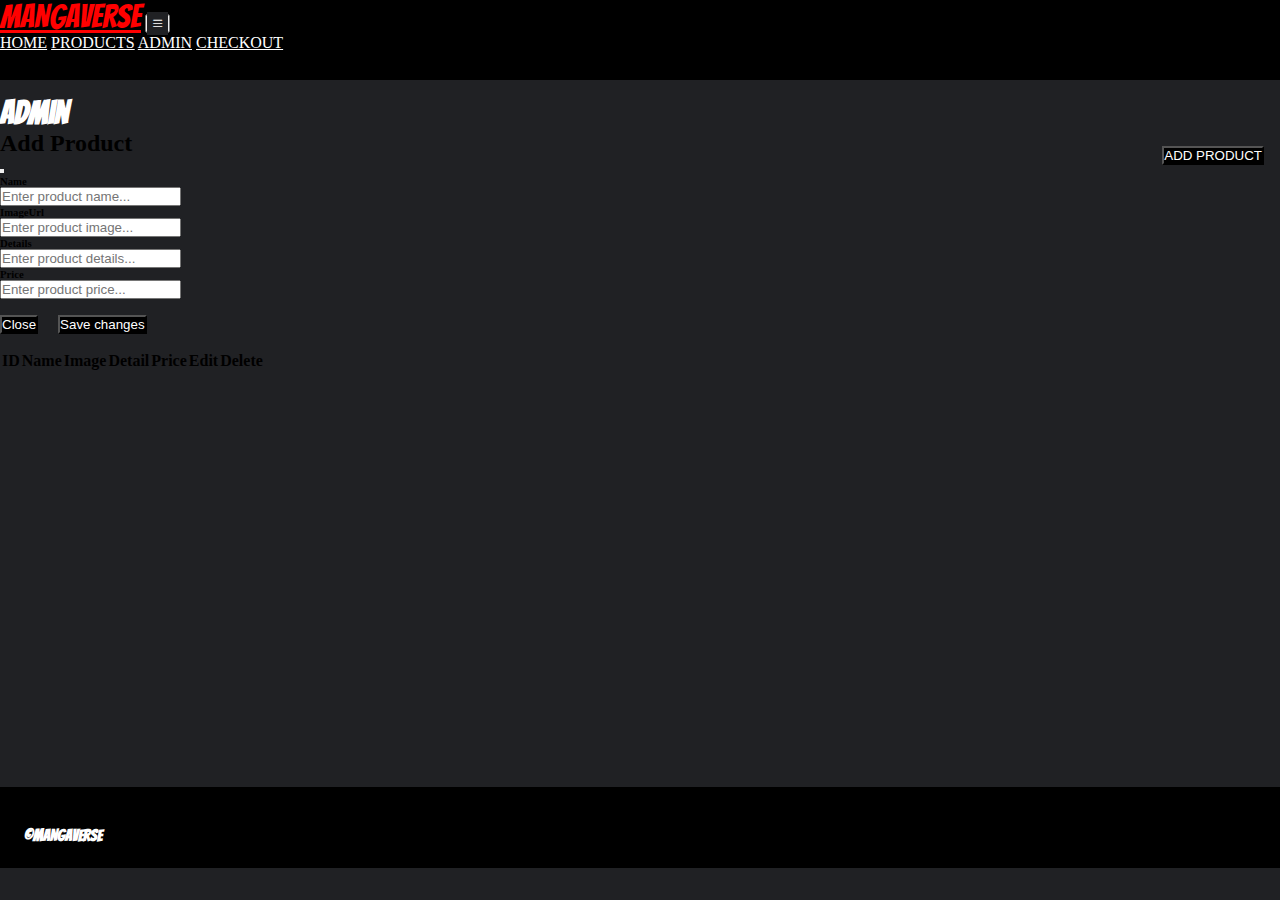
<file: html/admin.html>
<!DOCTYPE html>
<html lang="en">
<head>
    <meta charset="UTF-8">
    <meta http-equiv="X-UA-Compatible" content="IE=edge">
    <meta name="viewport" content="width=device-width, initial-scale=1.0">
    <!-- BOOTSTRAP -->
    <link href="https://cdn.jsdelivr.net/npm/bootstrap@5.3.0/dist/css/bootstrap.min.css" rel="stylesheet" 
    integrity="sha384-9ndCyUaIbzAi2FUVXJi0CjmCapSmO7SnpJef0486qhLnuZ2cdeRhO02iuK6FUUVM" crossorigin="anonymous">
    <!-- CUSTOM CSS -->
    <link rel="stylesheet" href="../css/style.css">
    <title>ADMIN</title>
</head>
<body>

    <nav class="navbar navbar-expand-lg">
        <div class="container-fluid">
          <a class="navbar-brand" href="../index.html">MANGAVERSE</a>
          <button class="navbar-toggler" type="button" data-bs-toggle="collapse" data-bs-target="#navbarNavAltMarkup" aria-controls="navbarNavAltMarkup" aria-expanded="false" aria-label="Toggle navigation">
            <span><i class="bi bi-list"></i></span>
          </button>
          <div class="collapse navbar-collapse" id="navbarNavAltMarkup">
            <div class="navbar-nav ms-auto">
              <a class="nav-link" href="../index.html">HOME</a>
              <a class="nav-link" href="../html/products.html">PRODUCTS</a>
              <a class="nav-link" href="../html/admin.html">ADMIN</a>
              <a class="nav-link" href="../html/checkout.html">CHECKOUT</a>
            </div>
          </div>
        </div>
      </nav>

      <main>
        <h1 class="text-decoration-underline text-center">Admin</h1>
        <div>
          <!-- Button trigger modal -->
<button type="button" class="btn" id="modallbttn" data-bs-toggle="modal" data-bs-target="#exampleModal">
  ADD PRODUCT
</button>

<!-- Modal -->
<div class="modal fade" id="exampleModal" tabindex="-1" aria-labelledby="exampleModalLabel" aria-hidden="true">
  <div class="modal-dialog">
    <div class="modal-content">
      <div class="modal-header">
        <h2 class="modal-title fs-5 text-black" id="exampleModalLabel">Add Product</h2>
        <button type="button" class="btn-close" data-bs-dismiss="modal" aria-label="Close"></button>
      </div>
      <div class="modal-body">
        <h6 class="name">Name</h6>
        <input id="name" placeholder="Enter product name..." type="text" class="w-100">
        <h6 class="imageurl">ImageUrl</h6>
        <input id="image" placeholder="Enter product image..." type="text" class="w-100">
        <h6 class="details">Details</h6>
        <input id="detail" placeholder="Enter product details..." type="text" class="w-100">
        <h6 class="price">Price</h6>
        <input id="price" placeholder="Enter product price..." type="text" class="w-100">
      </div>
      <div class="modal-footer">
        <button type="button" class="btn btn-secondary" data-bs-dismiss="modal">Close</button>
        <button type="button" class="btn btn-primary" id="savebtn" >Save changes</button>
      </div>
    </div>
  </div>
</div>
        </div>

        <!-- <div class="table-responsive"> -->
          <table id="tablecon" class="tablecon text-center text-white w-100">
            <thead class="tablecont">
              <tr>
              <th>ID</th>
              <th>Name</th>
              <th>Image</th>
              <th>Detail</th>
              <th>Price</th>
              <th>Edit</th>
              <th>Delete</th>
            </tr>
            </thead>
            <tbody class="tablecontent">
            </tbody>
          </table>
        </div>
      </main>

      <footer class="text-center">
        <h4>&copy;MANGAVERSE</h4>
      </footer>
    
    <!-- BOOTSTRAP JS -->
    <script src="https://cdn.jsdelivr.net/npm/bootstrap@5.3.0/dist/js/bootstrap.bundle.min.js" 
    integrity="sha384-geWF76RCwLtnZ8qwWowPQNguL3RmwHVBC9FhGdlKrxdiJJigb/j/68SIy3Te4Bkz" crossorigin="anonymous"></script>
    <!-- CUSTOM JS -->
    <script src="../script/admin.js"></script>
</body>
</html>
</file>
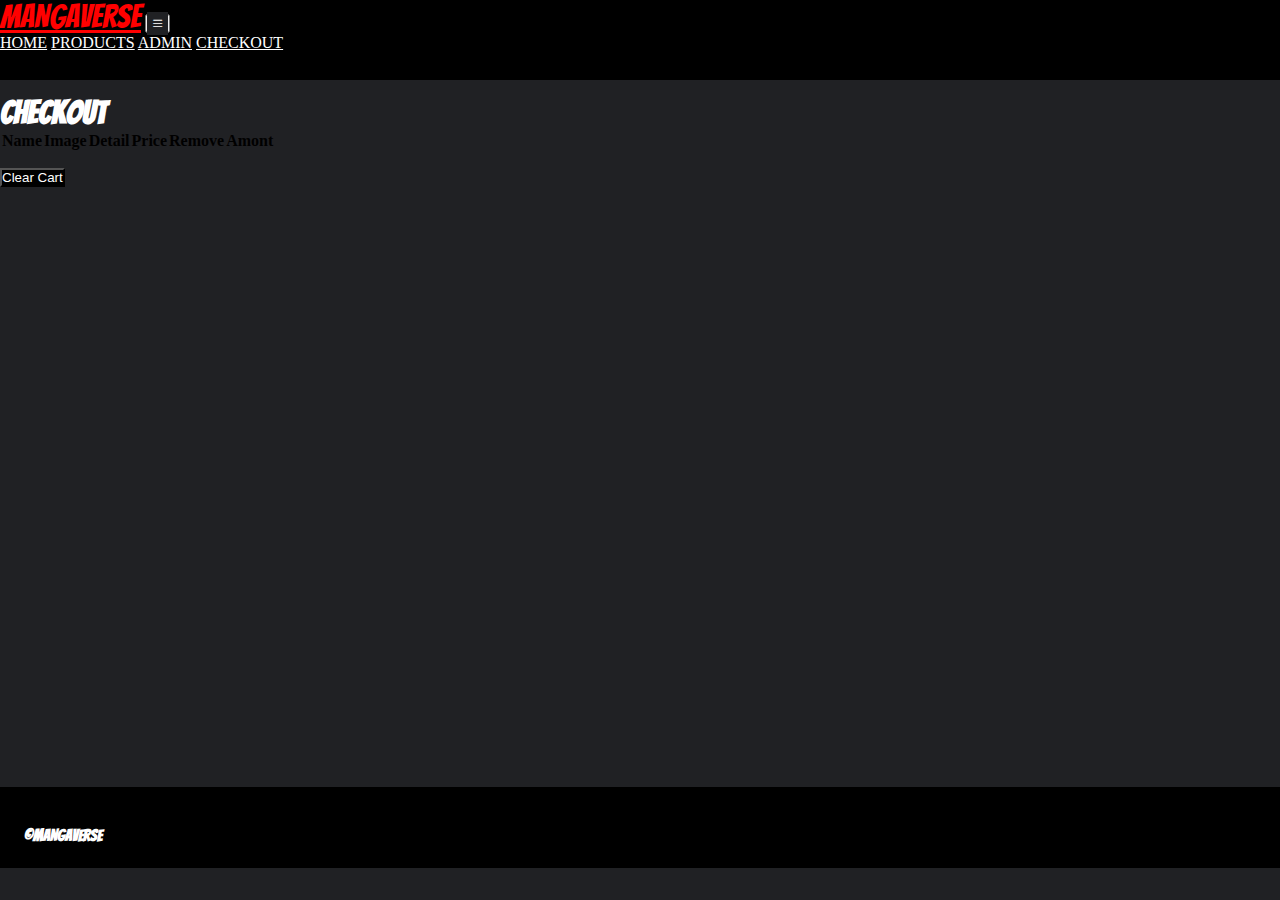
<file: html/checkout.html>
<!DOCTYPE html>
<html lang="en">
<head>
    <meta charset="UTF-8">
    <meta http-equiv="X-UA-Compatible" content="IE=edge">
    <meta name="viewport" content="width=device-width, initial-scale=1.0">
    <!-- BOOTSTRAP -->
    <link href="https://cdn.jsdelivr.net/npm/bootstrap@5.3.0/dist/css/bootstrap.min.css" rel="stylesheet" 
    integrity="sha384-9ndCyUaIbzAi2FUVXJi0CjmCapSmO7SnpJef0486qhLnuZ2cdeRhO02iuK6FUUVM" crossorigin="anonymous">
    <!-- CUSTOM CSS -->
    <link rel="stylesheet" href="../css/style.css">
    <title>CHECKOUT</title>
</head>
<body>

    <nav class="navbar navbar-expand-lg">
        <div class="container-fluid">
          <a class="navbar-brand" href="../index.html">MANGAVERSE</a>
          <button class="navbar-toggler" type="button" data-bs-toggle="collapse" data-bs-target="#navbarNavAltMarkup" aria-controls="navbarNavAltMarkup" aria-expanded="false" aria-label="Toggle navigation">
            <span><i class="bi bi-list"></i></span>
          </button>
          <div class="collapse navbar-collapse" id="navbarNavAltMarkup">
            <div class="navbar-nav ms-auto">
              <a class="nav-link" href="../index.html">HOME</a>
              <a class="nav-link" href="../html/products.html">PRODUCTS</a>
              <a class="nav-link" href="../html/admin.html">ADMIN</a>
              <a class="nav-link" href="../html/checkout.html">CHECKOUT</a>
            </div>
          </div>
        </div>
      </nav>

      <main class="container-fluid text-center">
        <h1 class="text-decoration-underline">Checkout</h1>
        <p  class="text-white"></p>
        <table id="checktablecon" class="checktablecon text-center text-white w-100">
          <thead class="checktablecont">
            <tr>
            <th>Name</th>
            <th>Image</th>
            <th>Detail</th>
            <th>Price</th>
            <th>Remove</th>
            <th>Amont</th>
          </tr>
          </thead>
          <tbody class="checktablecontent">
          </tbody>
        </table>
        <p id="amount-due" class="text-white"></p>
        <button id="clearcart" class="btn" onclick="clearcart()">Clear Cart</button>
        
      </main>

      <footer class="foot text-center">
        <h4>&copy;MANGAVERSE</h4>
      </footer>
    
    <!-- BOOTSTRAP JS -->
    <script src="https://cdn.jsdelivr.net/npm/bootstrap@5.3.0/dist/js/bootstrap.bundle.min.js" 
    integrity="sha384-geWF76RCwLtnZ8qwWowPQNguL3RmwHVBC9FhGdlKrxdiJJigb/j/68SIy3Te4Bkz" crossorigin="anonymous"></script>
    <!-- CUSTOM JS -->
    <script src="../script/checkout.js"></script>
</body>
</html>
</file>
<file: css/style.css>
@import url('https://fonts.googleapis.com/css2?family=Bangers&family=Bebas+Neue&family=Open+Sans:wght@300&family=Press+Start+2P&display=swap');
@import url("https://cdn.jsdelivr.net/npm/bootstrap-icons@1.10.5/font/bootstrap-icons.css");

* {
    margin: 0;
    padding: 0;
    box-sizing: border-box;
    ::-webkit-scrollbar{
        display: none;
    }
}

h1 {
    color: white;
    font-family: 'Bangers', cursive;
    margin-top: 1rem;
}

h4 {
    margin-top: 1rem;
}

.aboutcont {
    color: white;
}

.headpar {
    color: white;
}

footer {
    color: white;
    background-color: black;
    margin-top: 1rem;
    padding: 1.5rem;
    font-family: 'Bangers', cursive;
    width: 100%;
}

    /* .foot {
        position: fixed;
        bottom: 0;
        width: 100;
    } */

main{
    min-height: 75vh;
}

html,
body {
    background-color: rgba(32,33,36,255);
    overflow-x: hidden;
}

.navbar {
    background-color: black;
    height: 5rem;
}

.navbar-brand:hover {
    color: red;
}

.navbar-brand {
    font-family: 'Bangers', cursive;
    font-size: 2rem;
    color: white;
}

.nav-link:hover {
    color: red;
}

.nav-link {
    color: white;
}

.card {
    width: 18rem;
    margin-bottom: 1rem;
    margin-top: 1rem;
}

#homeprod {
    height: 100%;
}

.carousel-item img {
    width: 100%;
}

.btn:hover {
    color: red;
    background-color: black;
}

.btn {
    margin-top: 1rem;
    margin-bottom: 1rem;
    margin-right: 1rem;
    background-color: black;
    color: white;
}

#clearcart {
    float: left;
}

#modallbttn{
    float: right;
}

.dropdown{
    display: flex;
    justify-content: center;
}

.dropdown-menu {
    background-color: rgba(32,33,36,255);
}

#pricesortbtn {
    width: 100%;
}

#namesortbtn {
    width: 100%;
}

.pricesortbtn {
    margin: 5px;
}

.namesortbtn {
    margin: 5px;
}

.tablecont {
    border: 2px solid white;
}

td {
    padding: 1rem;
}

tr {
    border: solid 2px white;
}

.bi {
    background-color: rgba(32,33,36,255);
    color: white;
    padding: 4px;
    border: solid 0px white;
}

#seemore:hover {
    color: red;
}

#seemore {
    background-color: black;
    color: white;
    border: solid 2px white;
    padding: 5px;
    border-radius: 0.5rem;
    margin-bottom: 2rem;
}

.productCard{
    width: 15rem;
    height: fit-content;
}

#addtocart{
    width: 100%;
    margin: 0;
    /* height: 100%; */
    /* display: flex;
    justify-content: end; */
}

.image{
    width: 100%;
    height: 20rem;
}
.image img{
    width: 100%;
    height: 100%;
}

.card-body{
    width: 100% !important;
    height: 100% !important;
}

.colum{
    display: flex;
    justify-content: center;
    align-items: center;
    flex-direction: column;
}

/* css for form */
.forminp {
    display: flex;
    justify-content: center;
}

label {
    font-size: x-large;
}

#amount-due {
    /* border: solid 3px white; */
    padding: 1rem;
    float: right;
}
</file>
